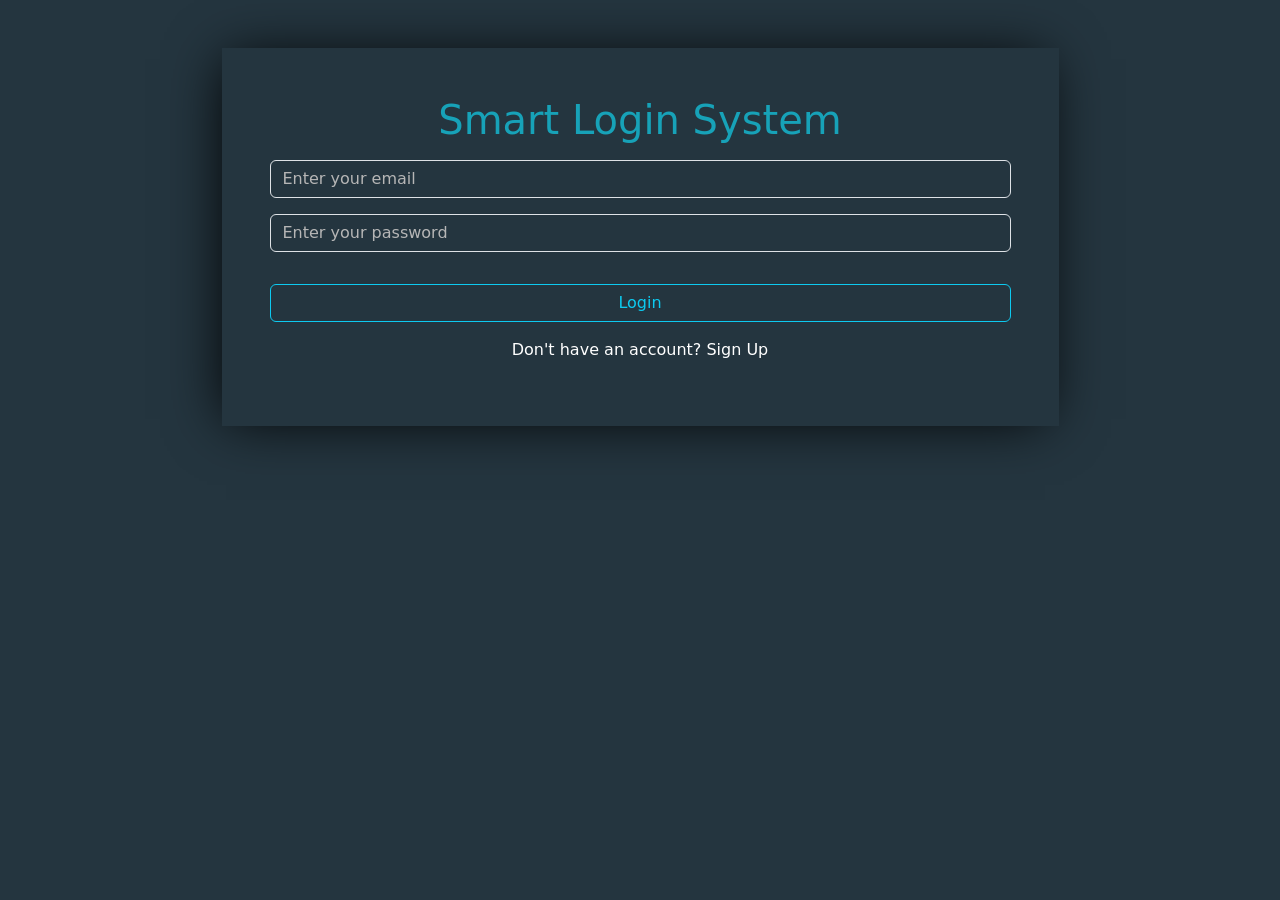
<file: index.html>
<!DOCTYPE html>
<html>

<head>
    <meta charset="UTF-8" />
    <link rel="stylesheet" href="./css/all.min.css" />
    <link rel="stylesheet" href="./css/bootstrap.min.css" />
    <link rel="stylesheet" href="./css/style.css" />
    <title>login</title>
</head>

<body>
    <section class="container my-5">
        <div class="login mx-auto p-5 w-75">
            <h1 class="text-center">Smart Login System</h1>
            <form>
                <input id="signinEmail" class="form-control my-3" placeholder="Enter your email" type="text">
                <input id="signinPassword" type="password" class="bg-transparent form-control my-3"
                    placeholder="Enter your password">
                <p class="text-danger text-center" id="incorrect"></p>
                <a id="welcome"><button class="btn btn-outline-info  mx-auto form-control my-3 mx-2" type="button"
                        onclick="logIn()">Login</button></a>
            </form>
            <p class="text-white text-center"> Don't have an account? <a class="text-white" href="pages/signout.html">
                    Sign Up</a></p>
        </div>
    </section>


    <script src="js/input.js"></script>
    <script src="js/main.js"></script>
    <script src="./js/bootstrap.bundle.min.js"></script>
</body>

</html>

<!-- <a href="pages/welcome.html"></a> -->
</file>
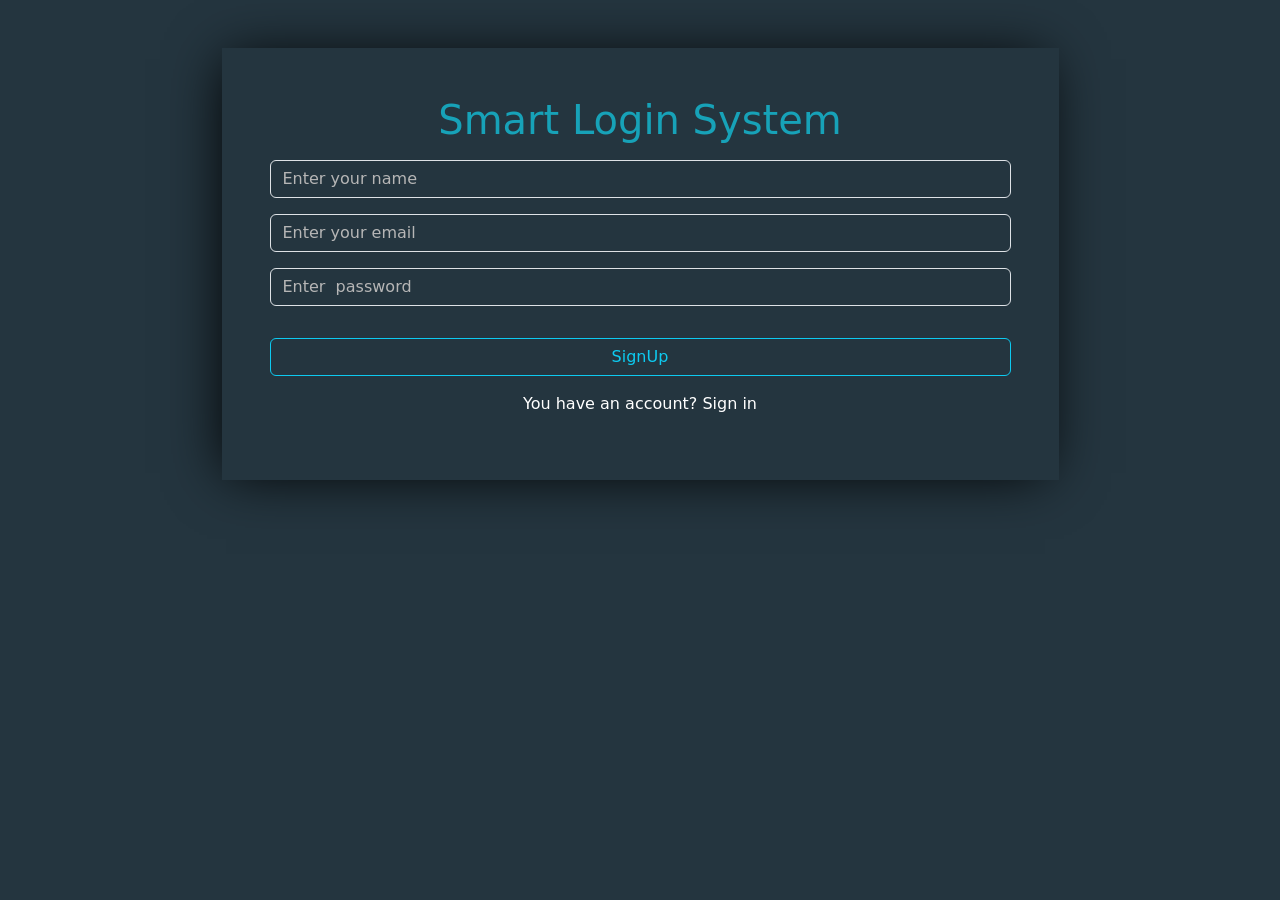
<file: pages/signout.html>
<!DOCTYPE html>
<html>

<head>
    <meta charset="UTF-8" />
    <link rel="stylesheet" href="css/all.min.css" />
    <link rel="stylesheet" href="css/bootstrap.min.css" />
    <link rel="stylesheet" href="../css/style.css" />
    <title>login</title>
</head>

<body>

    <section class="container my-5">
        <div class="login mx-auto p-5 w-75" id="signUpDes" >
            <h1 class="text-center">Smart Login System</h1>
            <Form>
                <input id="signupName" class="form-control my-3" placeholder="Enter your name" type="text">
                <input id="signupEmail" class="form-control my-3" placeholder="Enter your email" type="email">
                <input id="signupPassword" class="form-control my-3" placeholder="Enter  password" type="password">
                <p id="exist" class="text-danger text-center"></p>
                <p id="incorrect"></p>
                
            </Form>
            <button id="btnSignUp" class="btn btn-outline-info form-control w-100 my-3" onclick="signUp()">SignUp</button>
            <p class="text-white text-center">You have an account? <a class="text-white" href="../index.html">Sign in</a></p>
        </div>
    </section>
        
<script src="../js/input.js"></script>
<script src="../js/main.js"></script>
    <script src="js/bootstrap.bundle.min.js"></script>
</body>

</html>
</file>
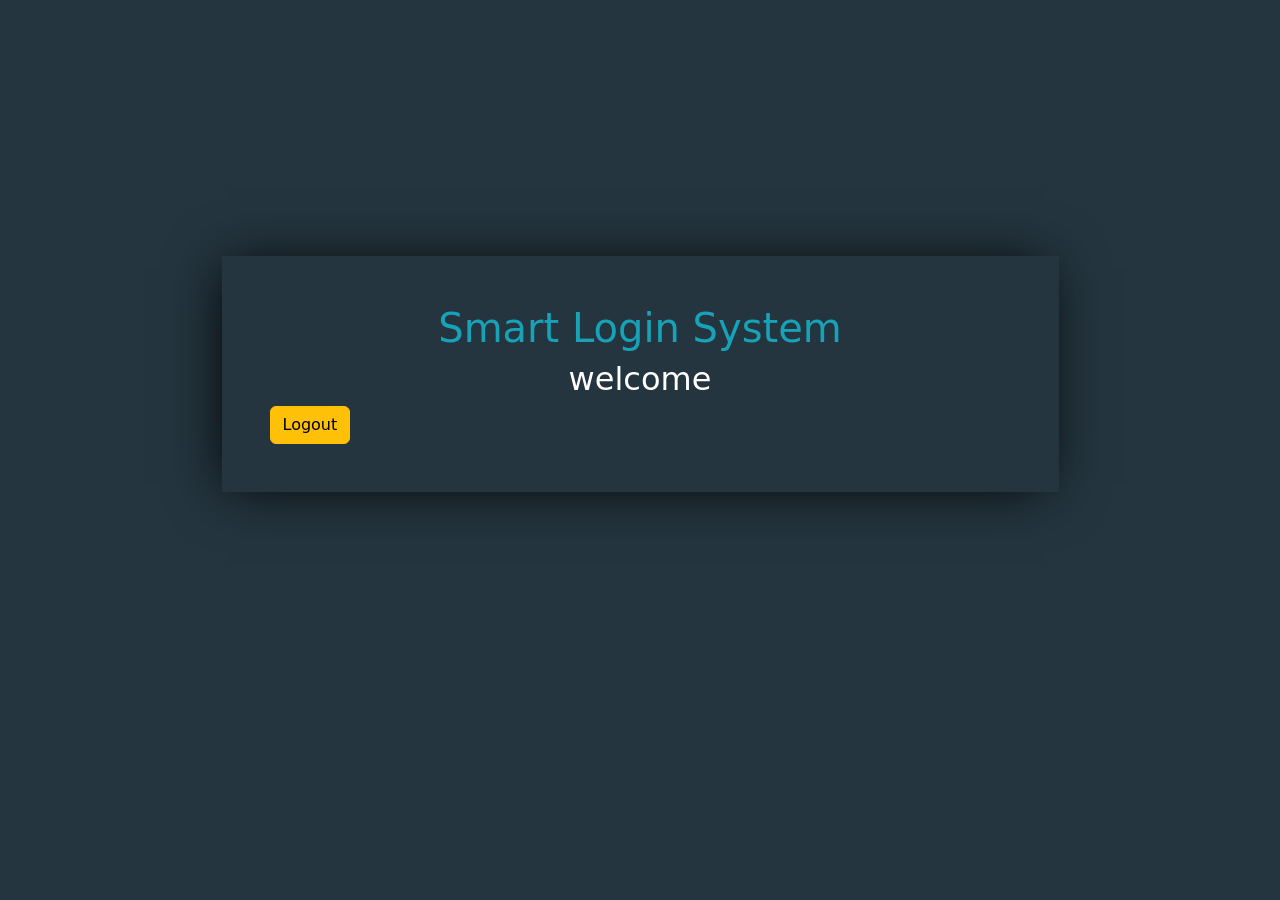
<file: pages/welcome.html>
<!DOCTYPE html>
<html>

<head>
    <meta charset="UTF-8" />
    <link rel="stylesheet" href="css/all.min.css" />
    <link rel="stylesheet" href="css/bootstrap.min.css" />
    <link rel="stylesheet" href="../css/style.css" />
    <title>login</title>
</head>

<body>

    <section class="container welcome">
        <div class="login mx-auto p-5 w-75 ">
            <h1 class="text-center">Smart Login System</h1>
            <h2 class="text-white text-center">welcome <span id="demo"> </span></h2>
            <span class="text-white" id="welcomeUserLog"> </span>
            <a class="btn btn-warning" onclick="logout()" href="../index.html">Logout</a>
        </div>
    </section>



    <script src="../js/main.js"></script>
    <script src="../js/input.js"></script>
    <script src="./js/bootstrap.bundle.min.js"></script>
</body>

</html>
</file>
<file: css/style.css>
body{
    background-color: #24353f;
}
.login{
    box-shadow:-5px 2px 54px -9px rgba(0, 0, 0, 1);
}
h1 {
    color: #17a2b8;
}
a{
    text-decoration: none;
}
input {
    background-color: transparent !important;
    color: #fff !important;
}

input::placeholder {
    color: rgb(182, 182, 182) !important;
}

input:focus {
    box-shadow: 0 0 0 0 transparent !important;
}
.welcome{
    margin-top: 20%;
}
</file>
